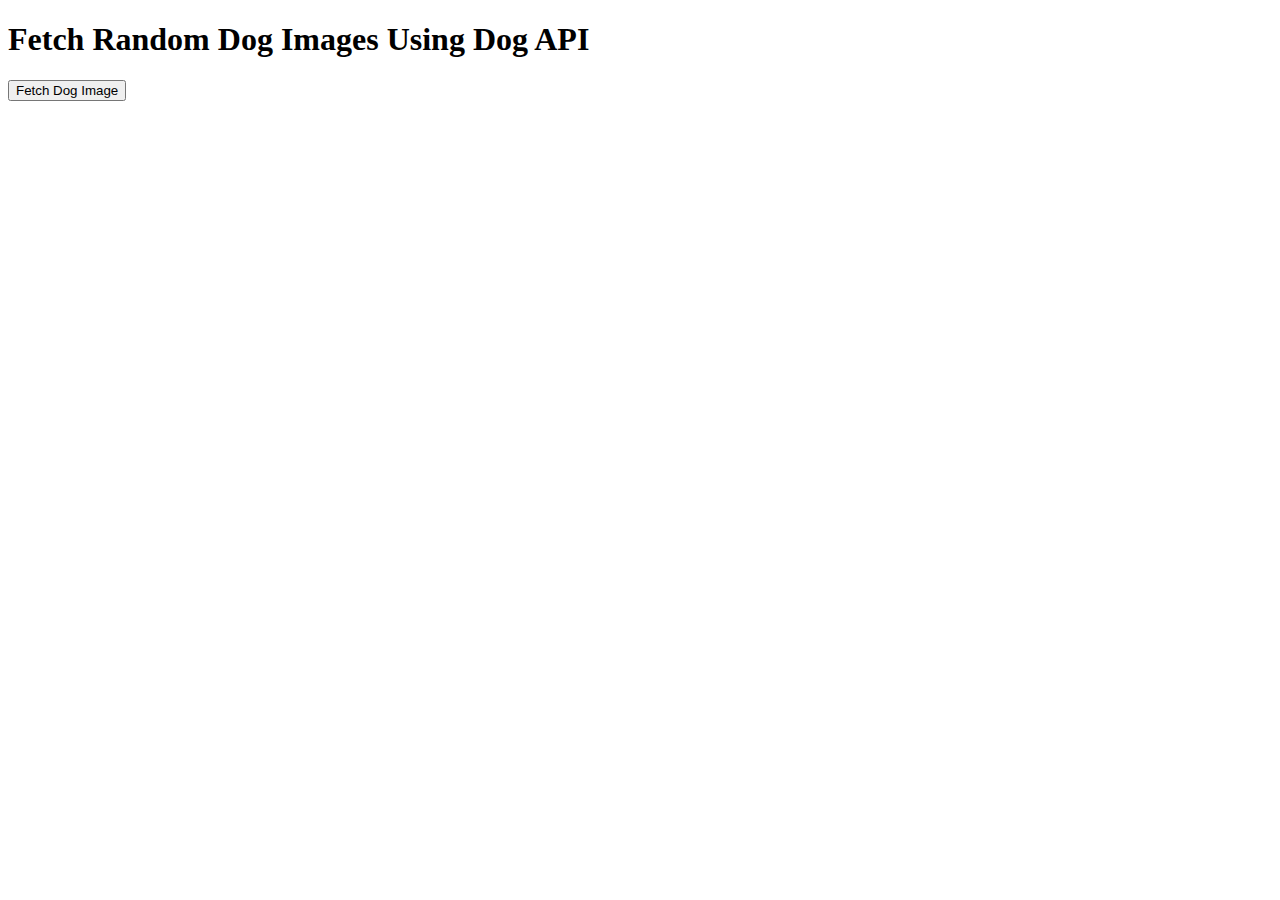
<file: index.html>
<!DOCTYPE html>
<html lang="en">
  <head>
    <meta charset="UTF-8" />
    <meta http-equiv="X-UA-Compatible" content="IE=edge" />
    <meta name="viewport" content="width=device-width, initial-scale=1.0" />
    <title>Dogs</title>
  </head>
  <body>
    <h1>Fetch Random Dog Images Using Dog API</h1>
    <button id="dogImage" type="button">
        Fetch Dog Image
      </button>
    </div>
  </div>
  <div id="dogList"></div>
  
  <script>

   
const httpRequest = new XMLHttpRequest();
const url =
  'https://dog.ceo/api/breeds/image/random';
document.getElementById('dogImage').addEventListener('click', () => {
  makeRequest(url);
});

function makeRequest(url) {
  httpRequest.onreadystatechange = alertContents;
  httpRequest.open('GET', url, true);
  httpRequest.send();
}

function alertContents() {
  if (httpRequest.readyState === XMLHttpRequest.DONE) {
    if (httpRequest.status === 200) {
      const response = JSON.parse(httpRequest.responseText);
      console.log(response);
      response.map( 
        (dog) =>
          (document.getElementById(
            'dogList'
          ).innerHTML += `<img src="${dog.imageLink}">

        <h3>${dog.Breed}</h3>
        <p>${dog.country}</p>
        <p>${dog.color}</p>
        `)
      );
    } else {
      alert('There was a problem with the request.');
    }
  }
}

console.log('hello', httpRequest.responseText);
  </script>
  </body>
  </html>
</file>
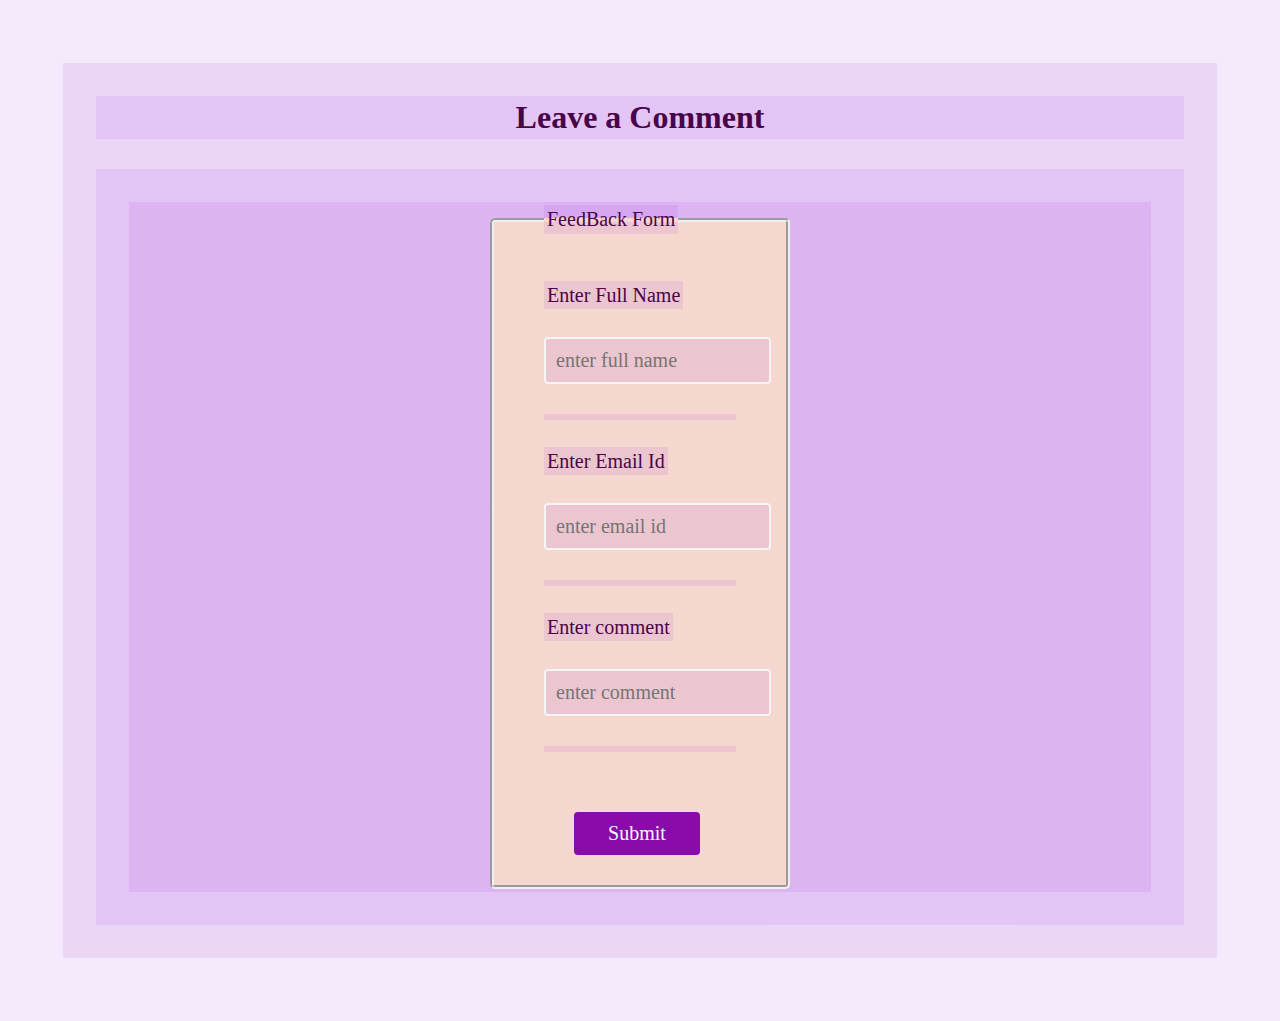
<file: form.html>
<!DOCTYPE html>
<html lang="en">
<head>
    <meta charset="UTF-8">
    <meta name="viewport" content="width=device-width, initial-scale=1.0">
    <title>Registration form</title>
    <link rel="stylesheet" href="form.css"> 
</head>
<body>

    <h1>Leave a Comment</h1>

    <div class="container">
        <form id="feedbackform" name="feedbackform">
            <fieldset>
                <legend> FeedBack Form </legend>
                    <div class="input-control">
                        <label for="name"> Enter Full Name </label>
                        <input type="text" id="name" name="name"  placeholder="enter full name"  required>
                        <div class="error"></div>
                    </div>
                    <div class="input-control">
                        <label for="email"> Enter Email Id </label>
                        <input type="email" id="email" name="email" placeholder="enter email id"  required>
                        <div class="error"></div>
                    </div>
                    <div class="input-control">
                        <label for="comment"> Enter comment </label>
                        <input type="text" id="comment" name="text" placeholder="enter comment"  required>
                        <div class="error"></div>
                    </div>  
                    
                    
                    <input id="submit" type="submit"></input>
                
            </fieldset>
        </div>
    
        


    </form>
<script src="form.js"></script>   
</body>

</html>
</file>
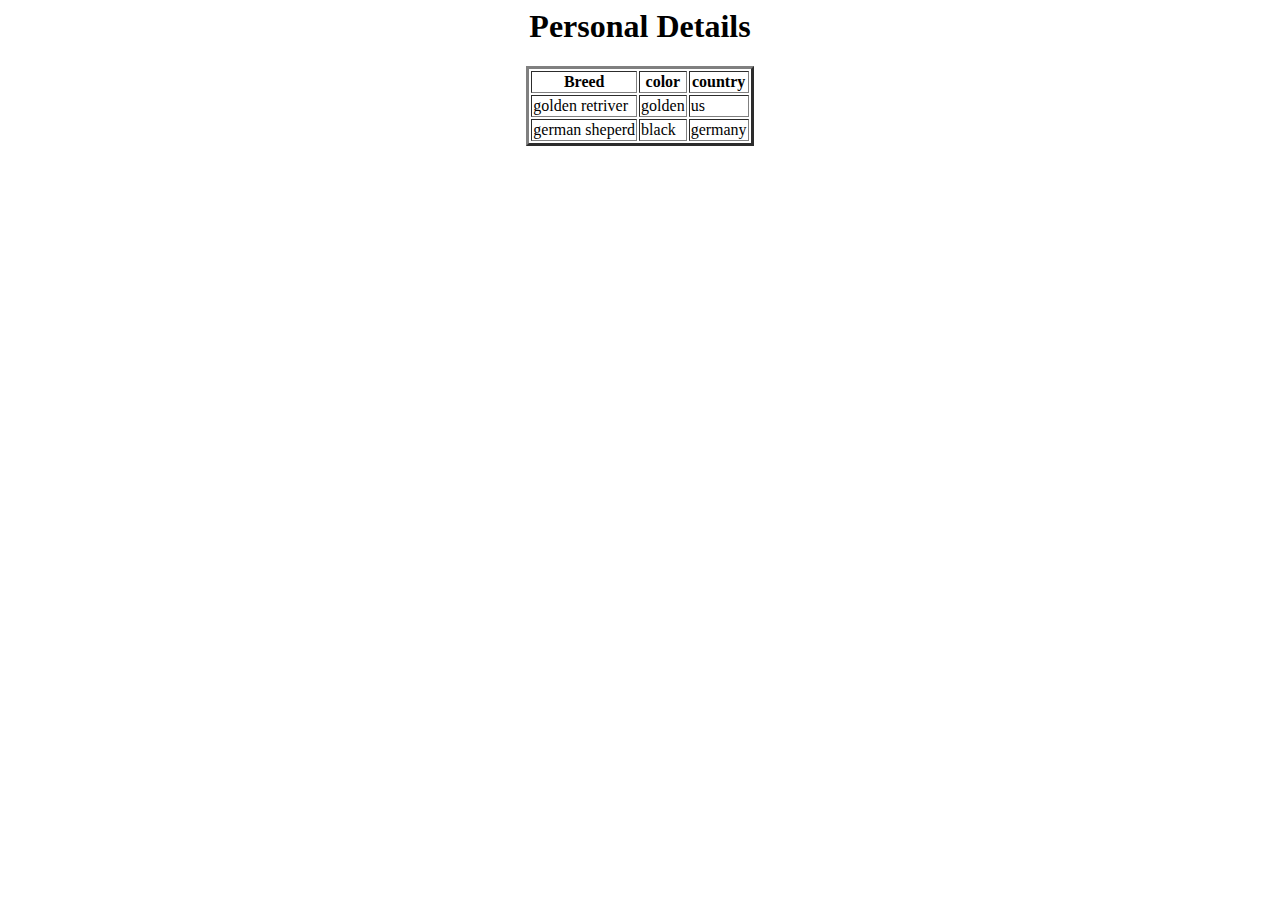
<file: output.html>
<html>
  <body>
    <h1 align="center">Personal Details</h1>
    <table border="3" align="center">
      <tr>
        <th>Breed</th>
        <th>color</th>
        <th>country</th>
      </tr>
      <tr>
        <td>golden retriver</td>
        <td>golden</td>
        <td>us</td>
      </tr>
      <tr>
        <td>german sheperd</td>
        <td>black</td>
        <td>germany</td>
      </tr>
     
    </table>
  </body>
</html>
</file>
<file: form.css>
*{
    margin:30px;
    padding: 3px;
    font-family:'Times New Roman', Times, serif;
    scroll-behavior:smooth;
    box-sizing: border-box;
    background:linear-gradient(rgba(154,43,218,0.1));
    
}
body{
    
    font-family: sans-serif;
}
h1 {
    color:rgb(73, 4, 73);
    text-align: center;

}
fieldset{
    width:300px;
    margin:auto;
    padding:20px;
    background-color:blanchedalmond;
    border-radius: 5px;
    font-size:20px;
    margin-bottom: 0px;
    margin-top: 0px ;
    color:rgb(73, 4, 73);
    border-width: 4px;

}

#submit{
    padding:10px;
    margin-bottom: 10px;
    margin-right:50px;
    margin-left: 60px;
    width:50%;
    color:aliceblue;
    background-color: rgb(135, 7, 163);
    border:none;
    font-size: 20px;
    border-radius:4px;

}
.input-control{
    display:contents;
}

.input-control input{
    border:2px solid whitesmoke;
    border-radius: 4px;
    display:block;
    font-size: 20px;
    padding:10px;
    width: 90%;
}

.input-control input:focus {
    outline:0;
}

.input-control.success input{
    border-color:#09c372;
}

.input-control.error input{
    border-color: #ff3860;
}

.input-control.error input{
    color:#ff3860;
    font-size:9px ;
    height:13px;

}
</file>
